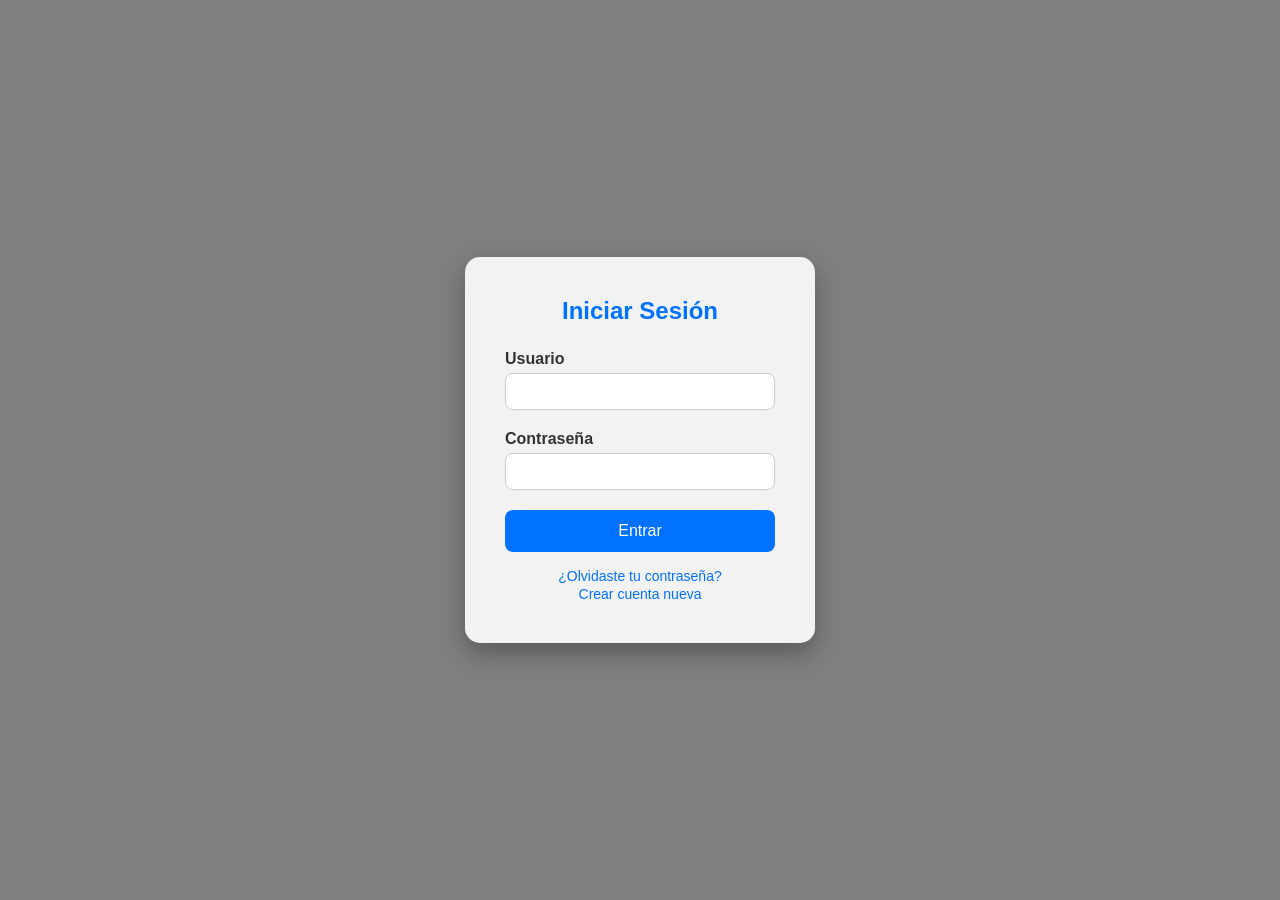
<file: login.html>
<!DOCTYPE html>
<html lang="es">
<head>
  <meta charset="UTF-8" />
  <meta name="viewport" content="width=device-width, initial-scale=1.0"/>
  <title>Iniciar Sesión</title>
  <link rel="stylesheet" href="estilos.css">
</head>
<body>
  <!-- Contenedor del formulario -->
  <div class="login-box">
    <h2>Iniciar Sesión</h2>
    <form action="#" method="post" id="formularioLogin">
      <!-- Campo de usuario -->
      <label for="usuario">Usuario</label>
      <input type="text" id="usuario" name="usuario" required />

      <!-- Campo de contraseña -->
      <label for="contrasena">Contraseña</label>
      <input type="password" id="contrasena" name="contrasena" required />

      <!-- Botón de envío -->
      <input type="submit" value="Entrar" />
    </form>

    <!-- Enlaces adicionales -->
    <div class="extra">
      <p><a href="#">¿Olvidaste tu contraseña?</a></p>
      <p><a href="#">Crear cuenta nueva</a></p>
    </div>
  </div>
  <script type="text/javascript" src="login.js"></script>
</body>
</html>
</file>
<file: estilos.css>
/* Elimina márgenes y rellenos por defecto y ajusta el modelo de caja */
    * {
      box-sizing: border-box;
      margin: 0;
      padding: 0;
    }

    /* Estilos generales del cuerpo de la página */
    body {
      font-family: 'Segoe UI', Tahoma, Geneva, Verdana, sans-serif; /* Fuente moderna y legible */
      height: 100vh; /* Altura completa de la ventana */
      background: url('https://images.unsplash.com/photo-1508780709619-79562169bc64?auto=format&fit=crop&w=1600&q=80') 
        no-repeat center center fixed; /* Imagen de fondo centrada y fija */
      background-size: cover; /* Ajusta la imagen para cubrir toda la pantalla */
      position: relative; /* Necesario para colocar la capa transparente encima */
    }

    /* Capa oscura semitransparente sobre el fondo */
    body::before {
      content: ""; /* Obligatorio para pseudoelemento */
      position: absolute; /* Cubre toda la pantalla */
      top: 0;
      left: 0;
      height: 100%;
      width: 100%;
      background-color: rgba(0, 0, 0, 0.5); /* Negro con opacidad del 50% */
      z-index: 0; /* Detrás del contenido principal */
    }

    /* Caja del formulario de login */
    .login-box {
      position: relative; /* Para situarse por encima de la capa oscura */
      z-index: 1; /* Encima de la capa transparente */
      background-color: rgba(255, 255, 255, 0.9); /* Blanco con opacidad (transparente) */
      padding: 40px; /* Espacio interior */
      border-radius: 15px; /* Bordes redondeados */
      box-shadow: 0 10px 25px rgba(0, 0, 0, 0.3); /* Sombra para efecto flotante */
      width: 100%;
      max-width: 350px; /* Ancho máximo */
      margin: auto; /* Centrado horizontal */
      top: 50%;
      transform: translateY(-50%); /* Centrado vertical */
    }

    /* Título del formulario */
    .login-box h2 {
      text-align: center;
      margin-bottom: 25px;
      color: #0072ff; /* Azul moderno */
    }

    /* Etiquetas de los campos */
    .login-box label {
      display: block;
      margin-bottom: 5px;
      font-weight: bold;
      color: #333;
    }

    /* Campos de texto */
    .login-box input[type="text"],
    .login-box input[type="password"] {
      width: 100%;
      padding: 10px;
      margin-bottom: 20px;
      border: 1px solid #ccc;
      border-radius: 8px;
      outline: none;
      transition: 0.3s ease; /* Suaviza efectos al enfocar */
    }

    /* Efecto al enfocar los campos */
    .login-box input[type="text"]:focus,
    .login-box input[type="password"]:focus {
      border-color: #0072ff; /* Borde azul al enfocar */
      box-shadow: 0 0 5px rgba(0, 114, 255, 0.3);
    }

    /* Botón de enviar */
    .login-box input[type="submit"] {
      width: 100%;
      padding: 12px;
      background-color: #0072ff; /* Azul moderno */
      color: white;
      border: none;
      border-radius: 8px;
      font-size: 16px;
      cursor: pointer;
      transition: background-color 0.3s ease;
    }

    /* Efecto al pasar el mouse sobre el botón */
    .login-box input[type="submit"]:hover {
      background-color: #005bb5; /* Azul más oscuro al pasar el cursor */
    }

    /* Estilos para enlaces adicionales */
    .login-box .extra {
      text-align: center;
      margin-top: 15px;
    }

    .login-box .extra a {
      text-decoration: none;
      color: #0072ff;
      font-size: 14px;
    }

    .login-box .extra a:hover {
      text-decoration: underline; /* Subrayado al pasar el cursor */
    }
</file>
